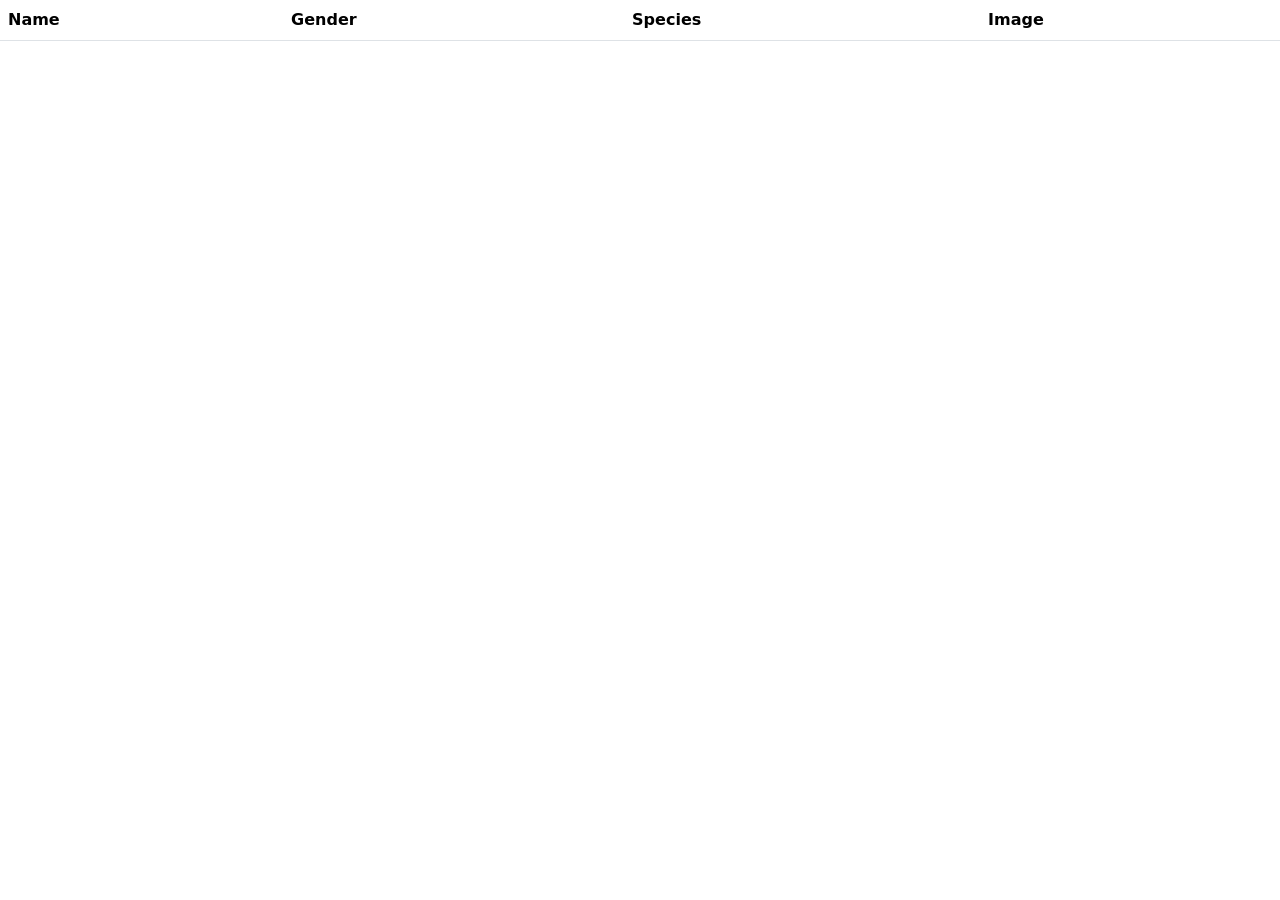
<file: Produtos/index.html>
<!DOCTYPE html>
<html lang="en">

<head>
    <meta charset="UTF-8">
    <meta name="viewport" content="width=device-width, initial-scale=1.0">
    <link href="https://cdn.jsdelivr.net/npm/bootstrap@5.3.8/dist/css/bootstrap.min.css" rel="stylesheet"
        integrity="sha384-sRIl4kxILFvY47J16cr9ZwB07vP4J8+LH7qKQnuqkuIAvNWLzeN8tE5YBujZqJLB" crossorigin="anonymous">
        <link rel="stylesheet" href="style.css">
    <title>Document</title>
</head>

<body>

    <table class="table">
        <thead>
            <tr>
                <th scope="col">Name</th>
                <th scope="col">Gender</th>
                <th scope="col">Species</th>
                <th scope="col">Image</th>
            </tr>
        </thead>
        <tbody>
        <!-- https://fakeapi.net/products nome,preço,descrição,categoria,imagem-->
        
        </tbody>
    </table>



    <script src="app.js"></script>
    <script src="https://cdn.jsdelivr.net/npm/bootstrap@5.3.8/dist/js/bootstrap.bundle.min.js"
        integrity="sha384-FKyoEForCGlyvwx9Hj09JcYn3nv7wiPVlz7YYwJrWVcXK/BmnVDxM+D2scQbITxI"
        crossorigin="anonymous"></script>

</body>

</html>
</file>
<file: Produtos/style.css>
img{
    width: 5vw;
    border-radius: 50%;
}
</file>
